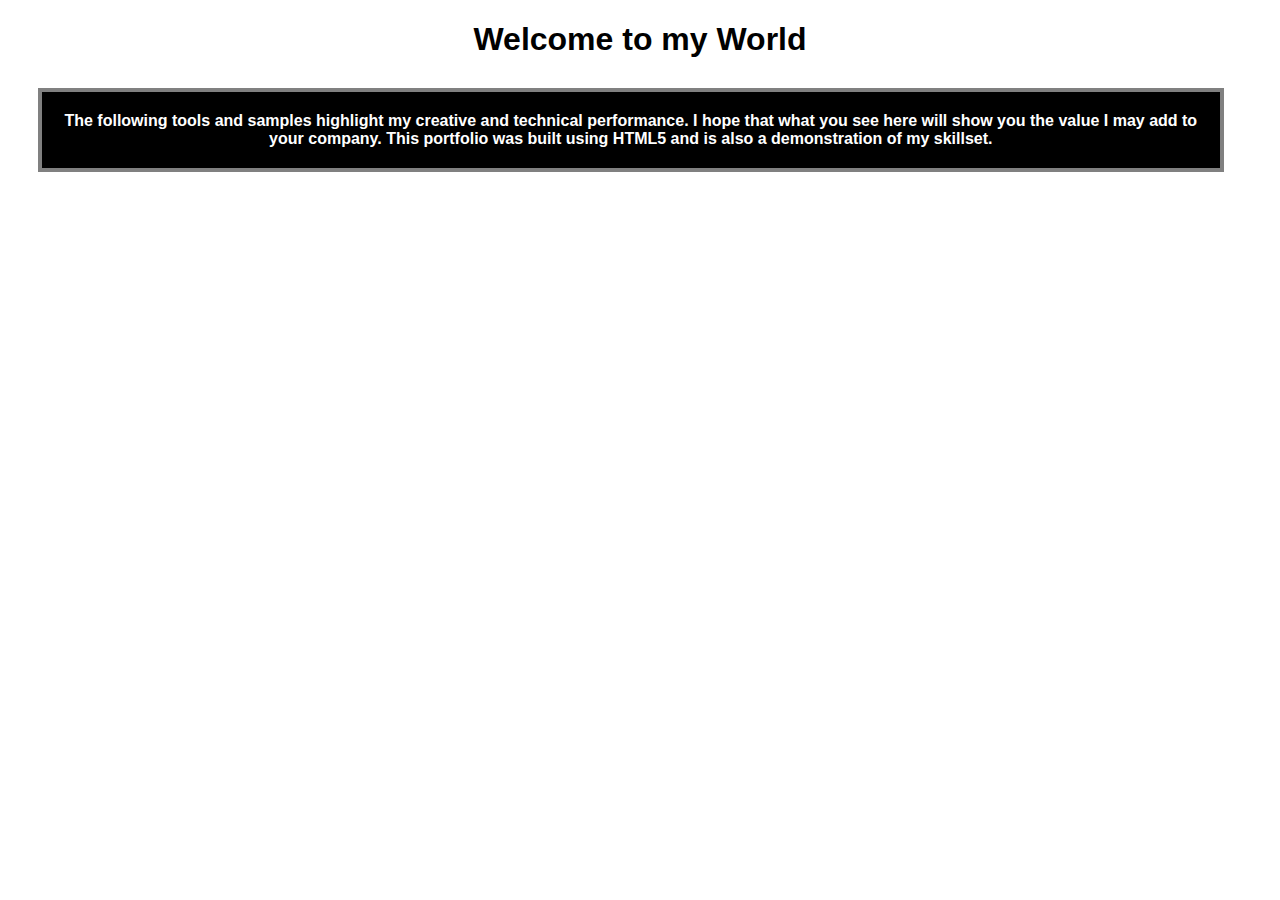
<file: WorldGothic.html>
<!DOCTYPE html>
<html>
      <head>
          <title>World Gothic</title>
      </head>
      <style>
          h1  {color:black;text-align:center;font-family: arial, sans-serif;}
          div{font-family: arial, sans-serif;
              text-align: center;
              background-color: black;
              background-position: center;
              color: white;
              width: 90%;
              height: 20%;
              margin: 30px;
              padding: 20px;
              border: 4px solid grey;}
      </style>
      <body>
            <h1>Welcome to my World</h1>
            <h4>
                <div>
                  The following tools and samples highlight my creative and
                  technical performance. I hope that what you see here will
                  show you the value I may add to your company.
                  This portfolio was built using HTML5 and is also a
                  demonstration of my skillset.
                </div>
            </h4>
      </body>
</html>
</file>
